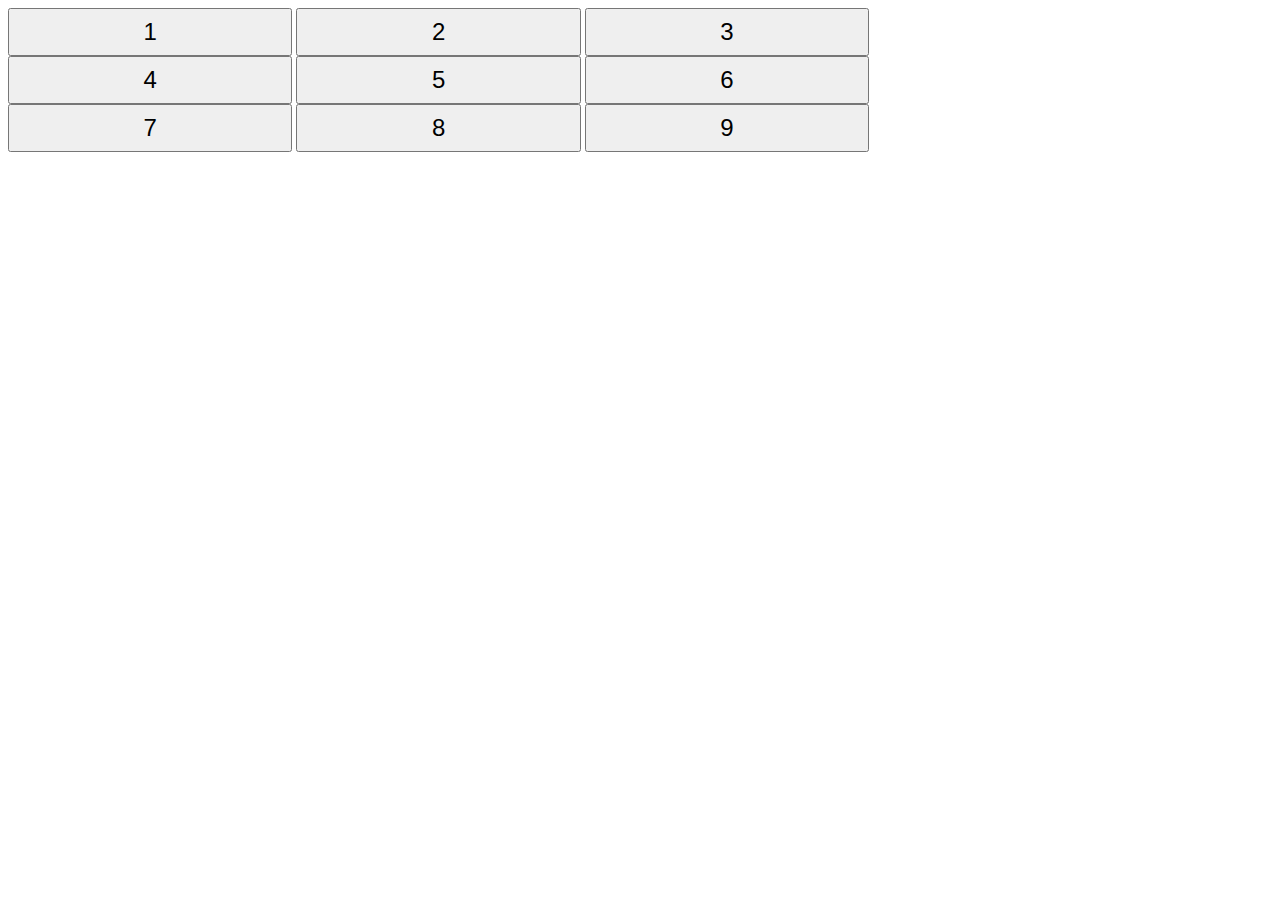
<file: Day 8 Buttons Container/index.html>
<!-- Enter your HTML code here -->
<!DOCTYPE html>
<html>
    <head>
        <meta charset="utf-8">
        <title>Buttons Grid</title>
        <link rel="stylesheet" href="css/button.css" type="text/css">
    </head>
    <body>
        <script src="js/button.js" type="text/javascript"></script>
        
        <div id="btns" class="buttonContainer">
            <button id="btn1" class="buttonClass">1</button>
            <button id="btn2" class="buttonClass">2</button>
            <button id="btn3" class="buttonClass">3</button>
            <button id="btn4" class="buttonClass">4</button>
            <button id="btn5" class="buttonClass" onclick="cli()">5</button>
            <button id="btn6" class="buttonClass">6</button>
            <button id="btn7" class="buttonClass">7</button>
            <button id="btn8" class="buttonClass">8</button>
            <button id="btn9" class="buttonClass">9</button>
        </div>
    </body>
</html>
</file>
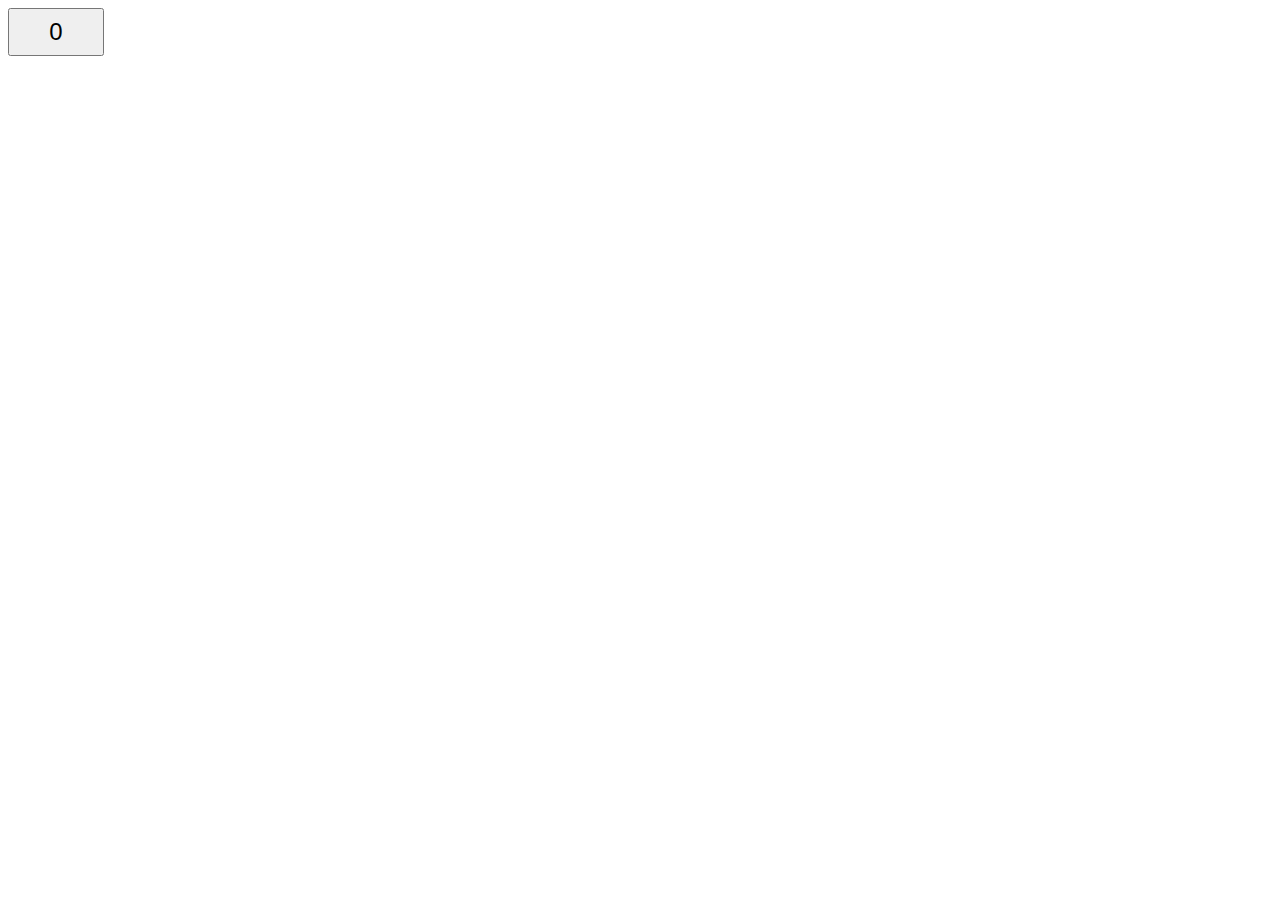
<file: Day 8 Create a Button/index.html>
<!-- Enter your HTML code here -->
<!DOCTYPE html>
<html>
    <head>
        <meta charset="utf-8">
        <title>Button</title>
        <link rel="stylesheet" href="css/button.css" type="text/css">
    </head>
    <body>
        <script src="js/button.js" type="text/javascript"></script>
        <button id="btn" onclick="cli()">0</button>
    </body>
</html>
</file>
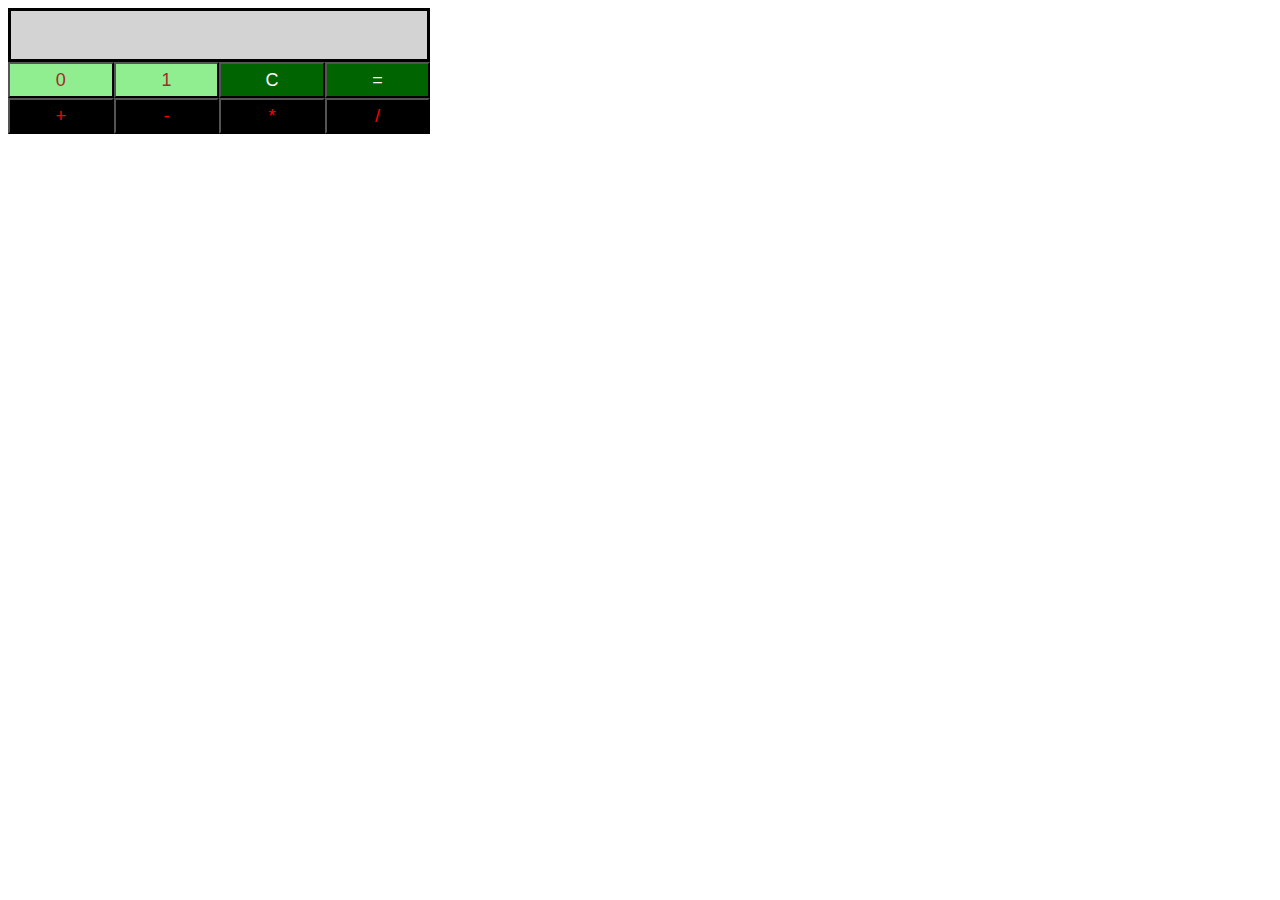
<file: Day 9 Binary Calculator/index.html>
<!-- Enter your HTML code here -->
<!DOCTYPE html>
<html>
    <head>
        <meta charset="utf-8">
        <title>Binary Calculator</title>
        <link rel="stylesheet" href="css/button.css" type="text/css">
    </head>
    <body>
        <script src="js/button.js" type="text/javascript"></script>
        
        <div id="res"></div>
        <div id="btns" class="buttonContainer">
            <button id="btn0" class="buttonClass">0</button>
            <button id="btn1" class="buttonClass">1</button>
            <button id="btnClr" class="buttonClass">C</button>
            <button id="btnEql" class="buttonClass">=</button>
            <button id="btnSum" class="buttonClass">+</button>
            <button id="btnSub" class="buttonClass">-</button>
            <button id="btnMul" class="buttonClass">*</button>
            <button id="btnDiv" class="buttonClass">/</button>
        </div>
    </body>
</html>
</file>
<file: Day 8 Buttons Container/css/button.css>
.buttonContainer {
    
    width: 75%;
}

.buttonClass{
    
    width: 30%;
    height: 48px;
    font-size: 24px;
}
</file>
<file: Day 8 Create a Button/css/button.css>
#btn{
    width:96px;
    height:48px;
    font-size:24px;
}
</file>
<file: Day 9 Binary Calculator/css/button.css>
body{
    width:33%;
}

#res{
    background-color:lightgray;
    border:solid;
    height:48px;
    font-size:20px;
}

#btn0 , #btn1{
    background-color: lightgreen;
    color:brown;
}

#btnClr ,#btnEql {
    background-color:darkgreen;
    color:white;
}

#btnSum ,#btnSub ,#btnMul ,#btnDiv  {
    background-color:black;
    color:red;
}

.buttonClass{
    width:25%;
    height:36px;
    font-size:18px;
    margin:0;
    float:left;
}
</file>
